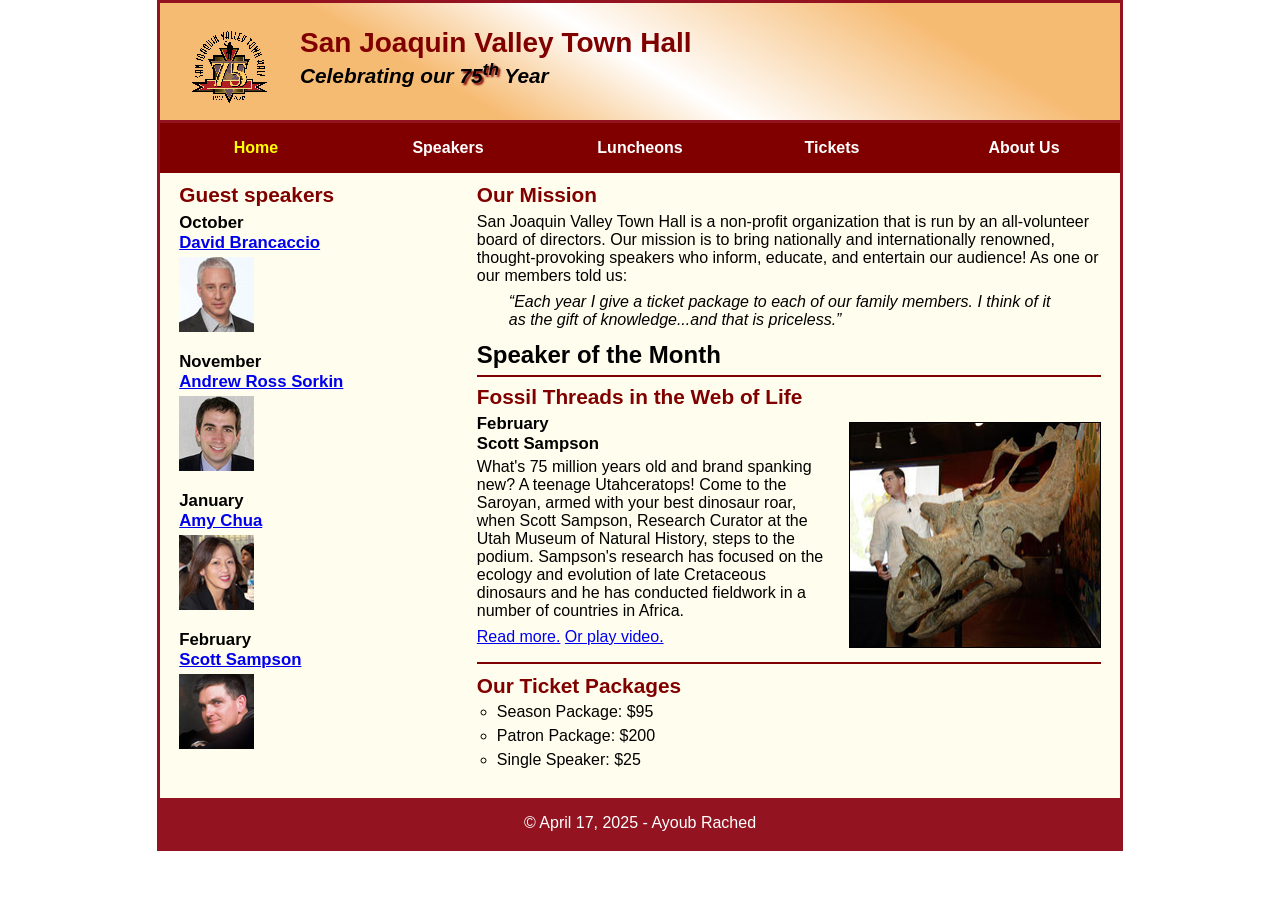
<file: index.html>
<!DOCTYPE html>
<html lang="en">

<head>
	<meta charset="utf-8">
	<meta name="viewport" content="width=device-width, initial-scale=1">
	<title>San Joaquin Valley Town Hall</title>
	<link rel="shortcut icon" href="images/favicon.ico">
	<link rel="stylesheet" href="styles/c8_main.css">
	<link rel="stylesheet" href="styles/slicknav.css">
	<script src="https://code.jquery.com/jquery-3.6.0.min.js"></script>
	<script src="js/jquery.slicknav.min.js"></script>
	<script type="text/javascript">
		$(document).ready(function(){
			$('#nav_menu').slicknav({prependTo:"#mobile_menu"});
		});
	</script>
</head>

<body>
	<header>
		<img src="images/town_hall_logo.gif" alt="Town Hall logo" height="80">
		<h2>San Joaquin Valley Town Hall</h2>
		<h3>Celebrating our <span class="shadow">75<sup>th</sup></span> Year</h3>
	</header>
	<nav id="mobile_menu"></nav>
	<nav id="nav_menu">
		<ul>
			<li><a href="index.html" class="current">Home</a></li>
			<li><a href="#">Speakers</a></li>
			<li><a href="#">Luncheons</a></li>
			<li><a href="#">Tickets</a></li>
			<li><a href="#">About Us</a>
				<ul>
					<li><a href="#">Our History</a></li>
					<li><a href="#">Board of Directors</a></li>
					<li><a href="#">Past Speakers</a></li>
					<li><a href="#">Contact Information</a></li>
				</ul>
			</li>
		</ul>
	</nav>
	<main>
		<section>
			<h2>Our Mission</h2>
			<p>San Joaquin Valley Town Hall is a non-profit organization that is run by an 
			   all-volunteer board of directors. Our mission is to bring nationally and 
			   internationally renowned, thought-provoking speakers who inform, educate, 
			   and entertain our audience! As one or our members told us:</p>
			<blockquote>&ldquo;Each year I give a ticket package to each of our family members. 
			I think of it as the gift of knowledge...and that is priceless.&rdquo;</blockquote>
			<h1>Speaker of the Month</h1>
			<article>
				<h2>Fossil Threads in the Web of Life</h2>
				<img src="images/sampson_dinosaur.jpg" alt="Scott Sampson with dinosaur">
				<h3>February<br>
				Scott Sampson</h3>
				<p>What's 75 million years old and brand spanking new? A teenage Utahceratops! 
				Come to the Saroyan, armed with your best dinosaur roar, when Scott Sampson, Research 
				Curator at the Utah Museum of Natural History, steps to the podium. Sampson's research 
				has focused on the ecology and evolution of late Cretaceous dinosaurs and he has conducted 
				fieldwork in a number of countries in Africa.</p>
				<p><a href="speakers/c7_sampson.html">Read more.</a>&nbsp;<a href="media/sampson.mp4" target="_blank">Or play video.</a></p>
			</article>
			
			<h2>Our Ticket Packages</h2>
			<ul>
				<li>Season Package: $95</li>
				<li>Patron Package: $200</li>
				<li>Single Speaker: $25</li>
			</ul>
		</section>
		
		<aside>
			<h2>Guest speakers</h2>
			<div>
				<h3>October<br><a href="speakers/brancaccio.html">David Brancaccio</a></h3>
				<img src="images/brancaccio75.jpg" alt="David Brancaccio photo">
				<h3>November<br><a href="speakers/sorkin.html">Andrew Ross Sorkin</a></h3>
				<img src="images/sorkin75.jpg" alt="Andrew Ross Sorkin photo">
				<h3>January<br><a href="speakers/chua.html">Amy Chua</a></h3>
				<img src="images/chua75.jpg" alt="Amy Chua photo">
				<h3>February<br><a href="speakers/c7_sampson.html">Scott Sampson</a></h3>
				<img src="images/sampson75.jpg" alt="Scott Sampson photo">
			</div>
		</aside>
	</main>
	<footer>
		<p>&copy; April 17, 2025 - Ayoub Rached</p>
	</footer>
</body>
</html>
</file>
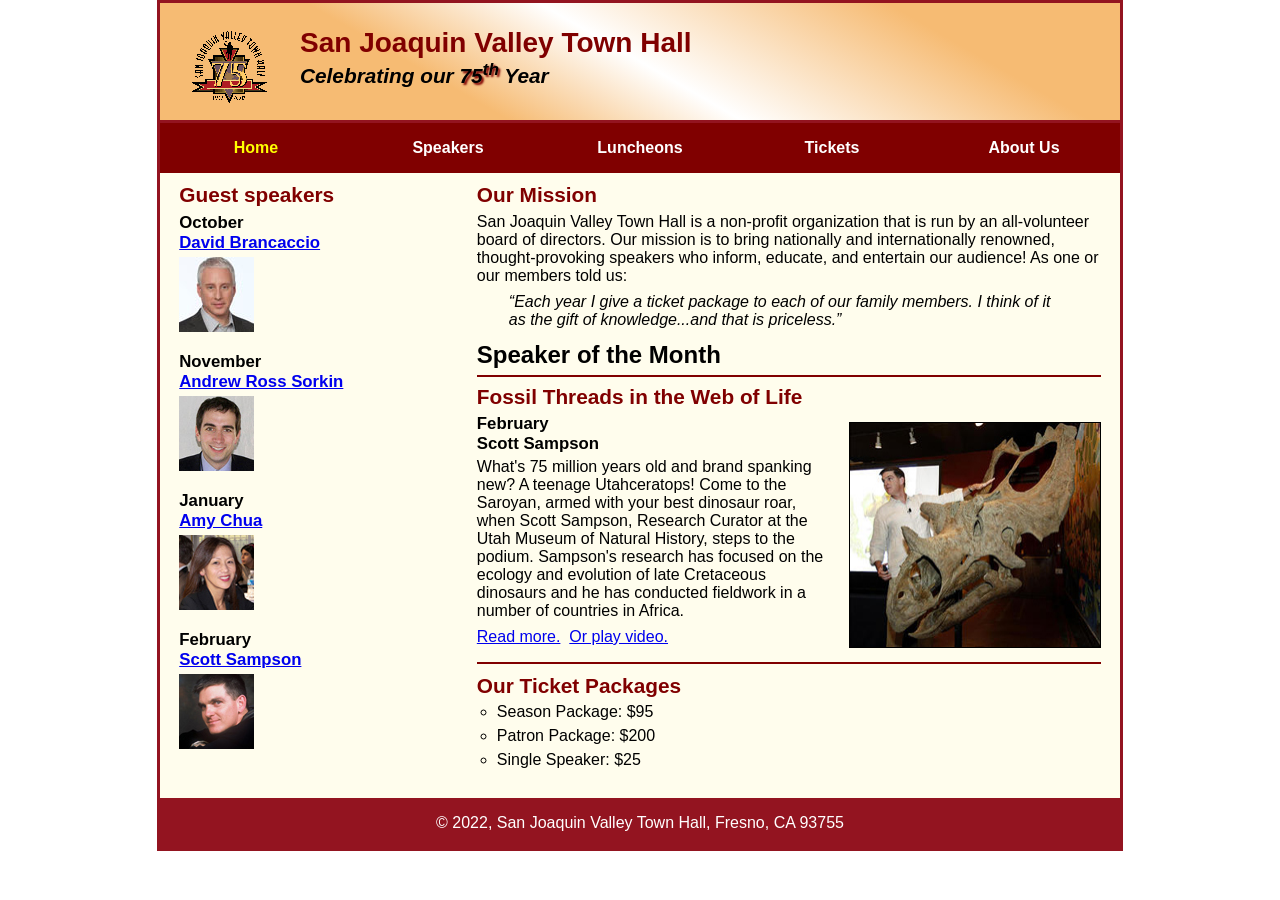
<file: c8_index.html>
<!DOCTYPE html>
<html lang="en">

<head>
	<meta charset="utf-8">
	<title>San Joaquin Valley Town Hall</title>
	<link rel="shortcut icon" href="images/favicon.ico">
	<link rel="stylesheet" href="styles/c8_main.css">
</head>

<body>
	<header>
		<img src="images/town_hall_logo.gif" alt="Town Hall logo" height="80">
		<h2>San Joaquin Valley Town Hall</h2>
		<h3>Celebrating our <span class="shadow">75<sup>th</sup></span> Year</h3>
	</header>
	<nav id="nav_menu">
    	<ul>
        	<li><a href="index.html" class="current">Home</a></li>
        	<li><a href="speakers.html">Speakers</a></li>
        	<li><a href="luncheons.html">Luncheons</a></li>
        	<li><a href="tickets.html">Tickets</a></li>
        	<li><a href="aboutus.html"> About Us</a>
            	<ul>
                	<li><a href="#">Our History</a></li>
                	<li><a href="#">Board of Directors</a></li>
                	<li><a href="#">Past Speakers</a></li>
                	<li><a href="#">Contact Information</a></li>
            	</ul>
        	</li>
    	</ul>
	</nav>
	<main>
		<section>
			<h2>Our Mission</h2>
			<p>San Joaquin Valley Town Hall is a non-profit organization that is run by an 
			   all-volunteer board of directors. Our mission is to bring nationally and 
			   internationally renowned, thought-provoking speakers who inform, educate, 
			   and entertain our audience! As one or our members told us:</p>
			<blockquote>&ldquo;Each year I give a ticket package to each of our family members. 
			I think of it as the gift of knowledge...and that is priceless.&rdquo;</blockquote>
			
			<h1>Speaker of the Month</h1>
			<article>
				<h2>Fossil Threads in the Web of Life</h2>
				<img src="images/sampson_dinosaur.jpg" alt="Scott Sampson with dinosaur">
				<h3>February<br>
				Scott Sampson</h3>
				<p>What's 75 million years old and brand spanking new? A teenage Utahceratops! 
				Come to the Saroyan, armed with your best dinosaur roar, when Scott Sampson, Research 
				Curator at the Utah Museum of Natural History, steps to the podium. Sampson's research 
				has focused on the ecology and evolution of late Cretaceous dinosaurs and he has conducted 
				fieldwork in a number of countries in Africa.</p>
				<p>
					<a href="speakers/c7_sampson.html">Read more.</a>&nbsp;
					<a href="media/sampson.mp4" target="_blank">Or play video.</a>
				</p>
			</article>
			
			<h2>Our Ticket Packages</h2>
			<ul>
				<li>Season Package: $95</li>
				<li>Patron Package: $200</li>
				<li>Single Speaker: $25</li>
			</ul>
		</section>
		<aside>
			<h2>Guest speakers</h2>
			<h3>October<br><a href="speakers/brancaccio.html">David Brancaccio</a></h3>
			<img src="images/brancaccio75.jpg" alt="David Brancaccio photo">
			<h3>November<br><a href="speakers/sorkin.html">Andrew Ross Sorkin</a></h3>
			<img src="images/sorkin75.jpg" alt="Andrew Ross Sorkin photo">
			<h3>January<br><a href="speakers/chua.html">Amy Chua</a></h3>
			<img src="images/chua75.jpg" alt="Amy Chua photo">
			<h3>February<br><a href="speakers/c7_sampson.html">Scott Sampson</a></h3>
			<img src="images/sampson75.jpg" alt="Scott Sampson photo">
		</aside>
	</main>
	<footer>
		<p>&copy; 2022, San Joaquin Valley Town Hall, Fresno, CA 93755</p>
	</footer>
</body>
</html>
</file>
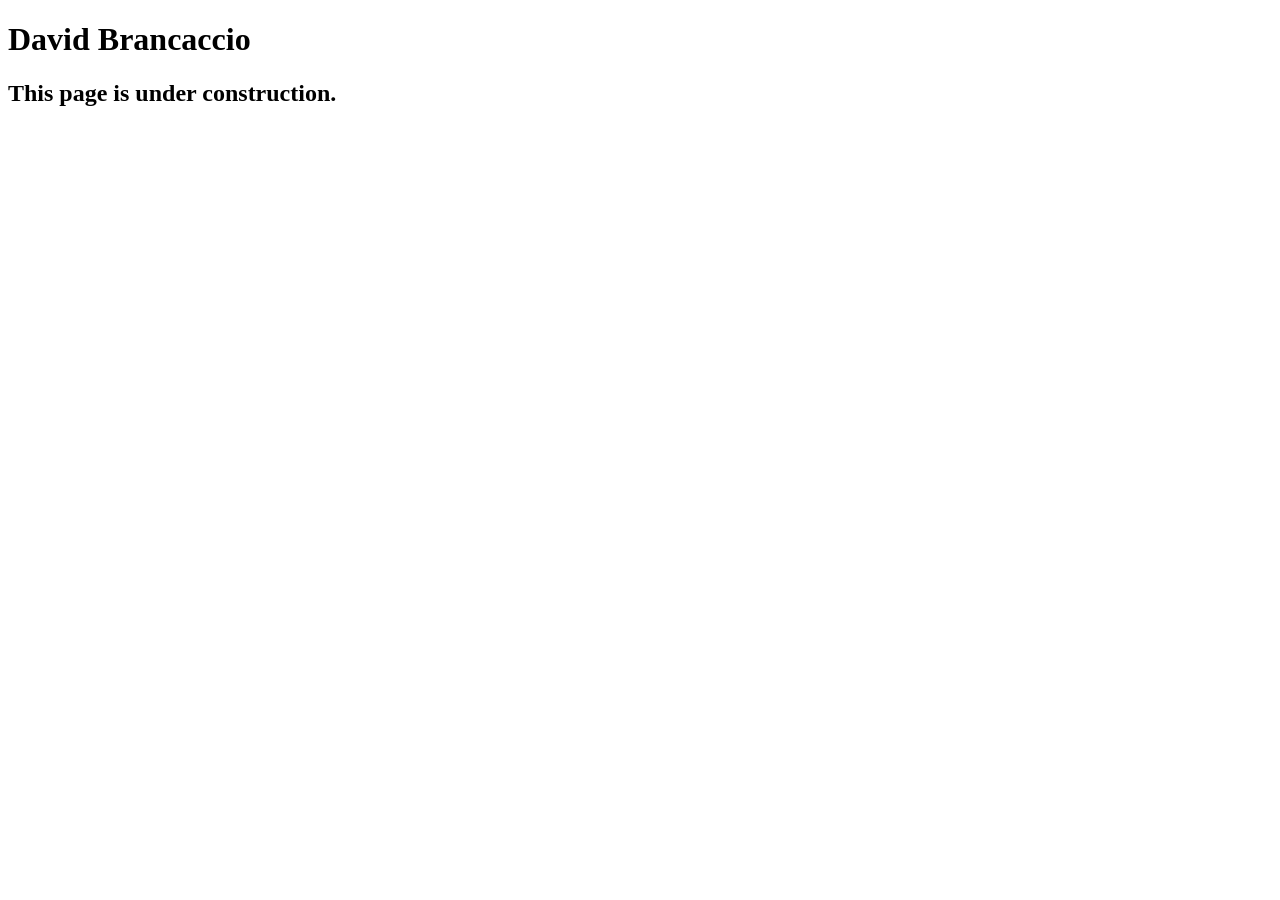
<file: speakers/brancaccio.html>
<!DOCTYPE html>
<html lang="en">

<head>
	<meta charset="utf-8">
	<title>San Joaquin Valley Town Hall</title>
	<link rel="shortcut icon" href="images/favicon.ico">
</head>

<body>
    <main>
	    <h1>David Brancaccio</h1>
	    <h2>This page is under construction.</h2>	        
    </main>
</body>

</html>
</file>
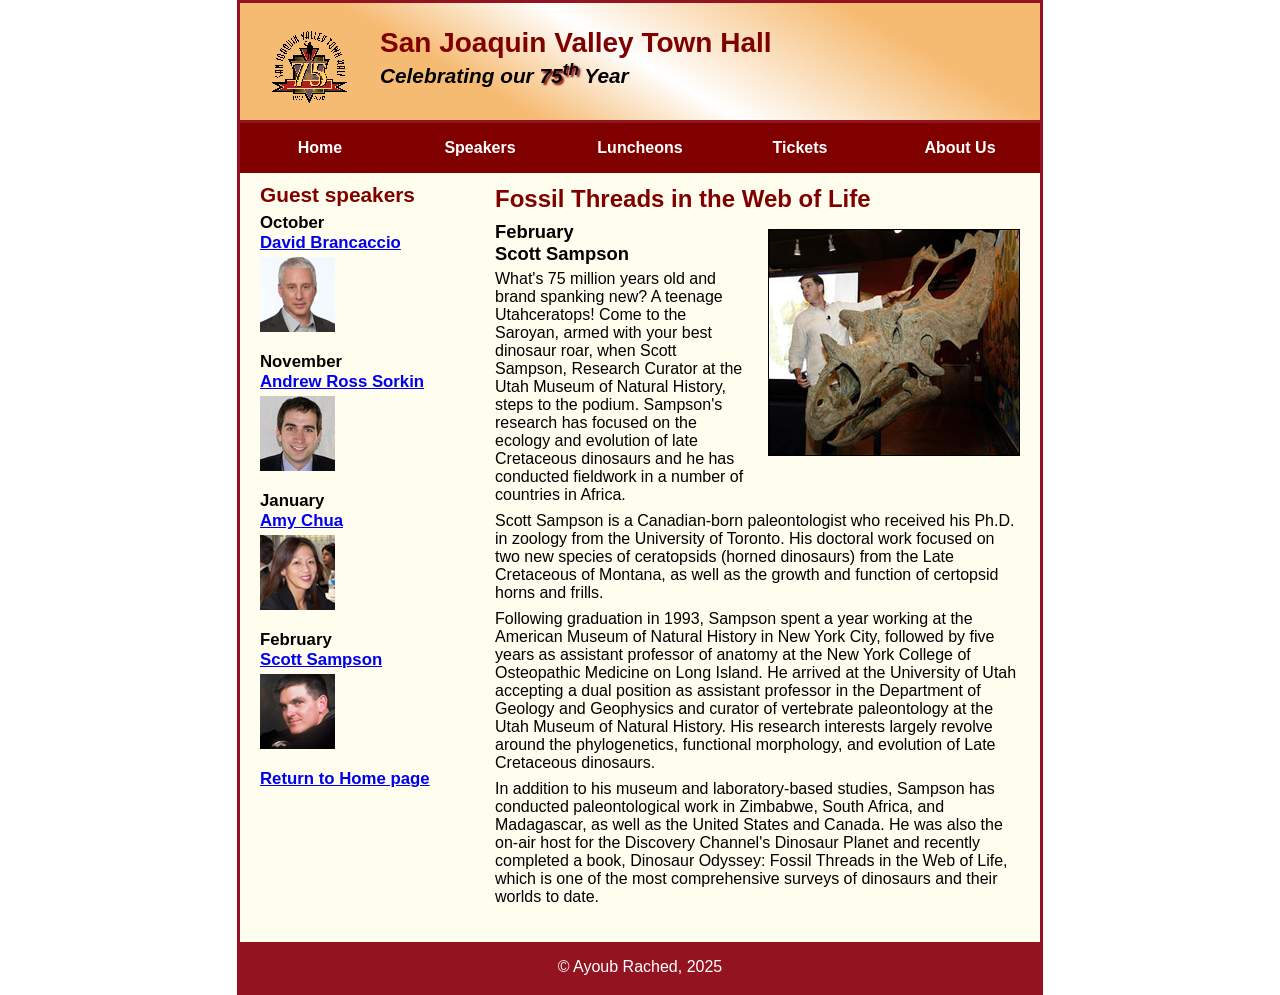
<file: speakers/c7_sampson.html>
<!DOCTYPE html>
<html lang="en">

<head>
	<meta charset="utf-8">
	<title>San Joaquin Valley Town Hall</title>
	<link rel="shortcut icon" href="../images/favicon.ico">
	<link rel="stylesheet" href="../styles/c7_speaker.css">
</head>

<body>
	<header>
		<img src="../images/town_hall_logo.gif" alt="Town Hall logo" height="80">
		<h2>San Joaquin Valley Town Hall</h2>
		<h3>Celebrating our <span class="shadow">75<sup>th</sup></span> Year</h3>
	</header>
	<nav id="nav_menu">
		<ul>
			<li><a href="../index.html">Home</a></li>
			<li><a href="#">Speakers</a></li>
			<li><a href="#">Luncheons</a></li>
			<li><a href="#">Tickets</a></li>
			<li><a href="#">About Us</a>
				<ul>
					<li><a href="#">Our History</a></li>
					<li><a href="#">Board of Directors</a></li>
					<li><a href="#">Past Speakers</a></li>
					<li><a href="#">Contact Information</a></li>
				</ul>
			</li>
		</ul>
	</nav>
	<main>
		<section>
			<h1>Fossil Threads in the Web of Life</h1>
			<article>
				<img src="../images/sampson_dinosaur.jpg" alt="Scott Sampson with dinosaur">
				<h2>February<br>Scott Sampson</h2>
				<p>What's 75 million years old and brand spanking new? A teenage Utahceratops! Come to the 
				   Saroyan, armed with your best dinosaur roar, when Scott Sampson, Research Curator at the 
				   Utah Museum of Natural History, steps to the podium. Sampson's research has focused on the 
				   ecology and evolution of late Cretaceous dinosaurs and he has conducted fieldwork in a number 
				   of countries in Africa.</p>
				<p>Scott Sampson is a Canadian-born paleontologist who received his Ph.D. in zoology from the 
				   University of Toronto. His doctoral work focused on two new species of ceratopsids (horned 
				   dinosaurs) from the Late Cretaceous of Montana, as well as the growth and function of certopsid 
				   horns and frills.</p>
				<p>Following graduation in 1993, Sampson spent a year working at the American Museum of Natural 
				   History in New York City, followed by five years as assistant professor of anatomy at the New 
				   York College of Osteopathic Medicine on Long Island. He arrived at the University of Utah 
				   accepting a dual position as assistant professor in the Department of Geology and Geophysics 
				   and curator of vertebrate paleontology at the Utah Museum of Natural History. His research 
				   interests largely revolve around the phylogenetics, functional morphology, and evolution of 
				   Late Cretaceous dinosaurs.</p>
				<p>In addition to his museum and laboratory-based studies, Sampson has conducted paleontological 
				   work in Zimbabwe, South Africa, and Madagascar, as well as the United States and Canada. He was 
				   also the on-air host for the Discovery Channel's Dinosaur Planet and recently completed a book, 
				   Dinosaur Odyssey: Fossil Threads in the Web of Life, which is one of the most 
				   comprehensive surveys of dinosaurs and their worlds to date.</p>
			</article>
		</section>
		
		<aside>
			<h2>Guest speakers</h2>
			<h3>October<br><a href="../speakers/brancaccio.html">David Brancaccio</a></h3>
			<img src="../images/brancaccio75.jpg" alt="David Brancaccio photo">
			<h3>November<br><a href="../speakers/sorkin.html">Andrew Ross Sorkin</a></h3>
			<img src="../images/sorkin75.jpg" alt="Andrew Ross Sorkin photo">
			<h3>January<br><a href="../speakers/chua.html">Amy Chua</a></h3>
			<img src="../images/chua75.jpg" alt="Amy Chua photo">
			<h3>February<br><a href="../speakers/c7_sampson.html">Scott Sampson</a></h3>
			<img src="../images/sampson75.jpg" alt="Scott Sampson photo">
			<h3><a href="../index.html">Return to Home page</a></h3>
		</aside>
	</main>
	<footer>
		<p>&copy; Ayoub Rached, 2025</p>
	</footer>
</body>
</html>
</file>
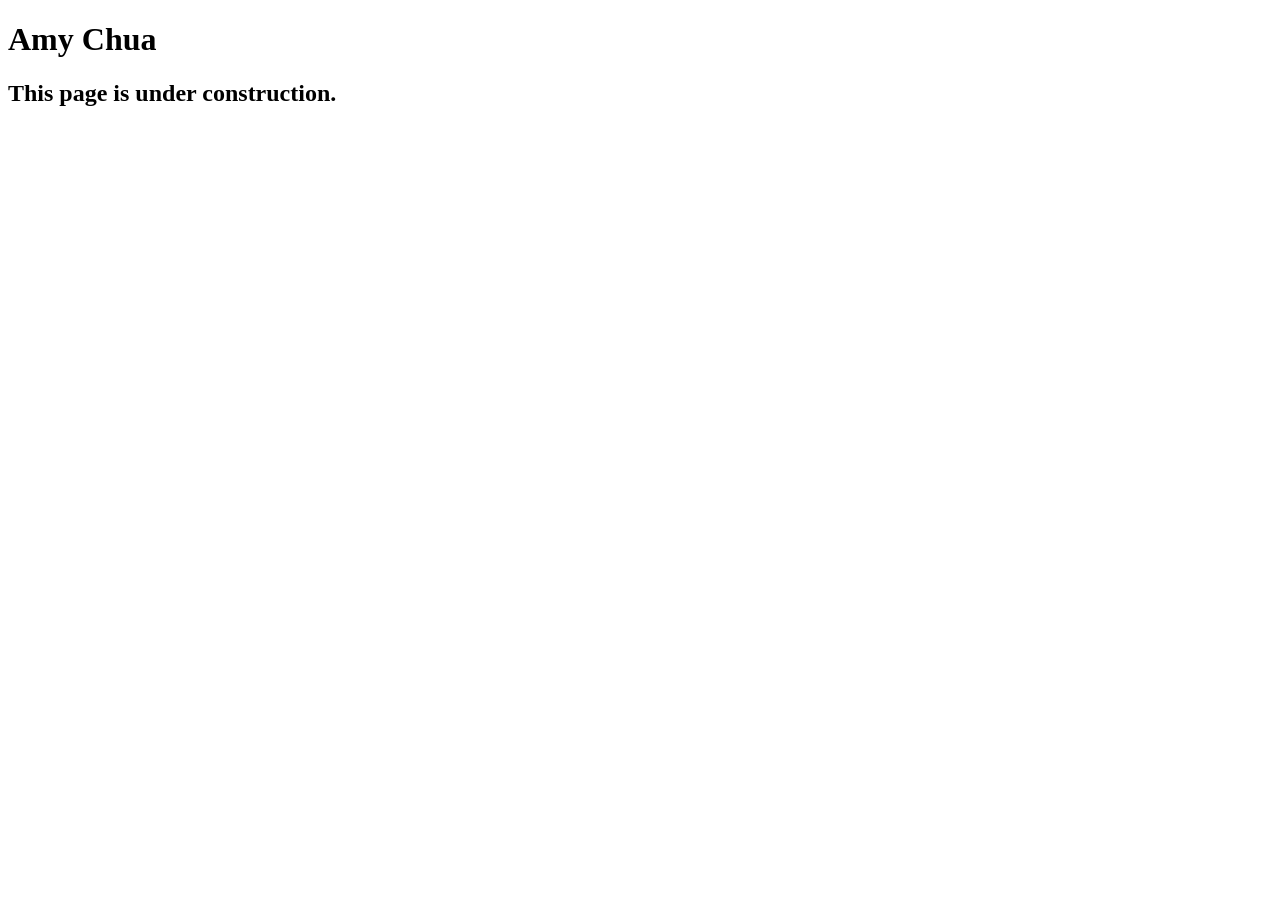
<file: speakers/chua.html>
<!DOCTYPE html>
<html lang="en">

<head>
	<meta charset="utf-8">
	<title>San Joaquin Valley Town Hall</title>
	<link rel="shortcut icon" href="images/favicon.ico">
</head>

<body>
	<main>
		<h1>Amy Chua</h1>
		<h2>This page is under construction.</h2>
	</main>
</body>

</html>
</file>
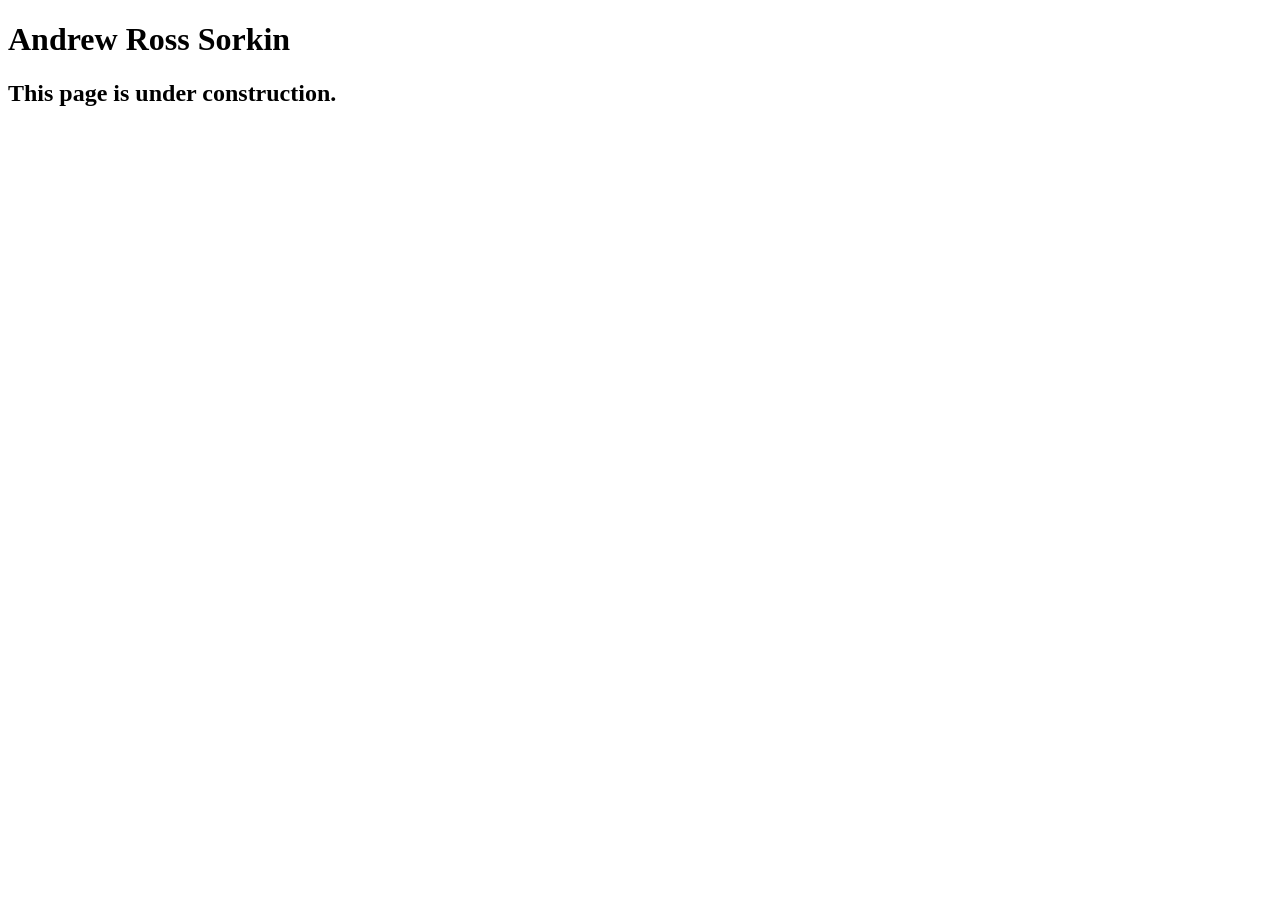
<file: speakers/sorkin.html>
<!DOCTYPE html>
<html lang="en">

<head>
	<meta charset="utf-8">
	<title>San Joaquin Valley Town Hall</title>
	<link rel="shortcut icon" href="images/favicon.ico">
</head>

<body>
	<main>
		<h1>Andrew Ross Sorkin</h1>
		<h2>This page is under construction.</h2>
	</main>
</body>

</html>
</file>
<file: styles/c8_main.css>
/* the styles for the elements */
* {
	margin: 0;
	padding: 0;
}
html {
	background-color: white;
}
body {
	font-family: Arial, Helvetica, sans-serif;
    font-size: 100%;
    width: 98%;
    max-width: 960px;
    margin: 0 auto;
    border: 3px solid #931420;
    background-color: #fffded;
}
a:focus, a:hover {
	font-style: italic;
}
/* the styles for the header */
header {
	padding: 1.5em 0 2em 0;
	border-bottom: 3px solid #931420;
		background-image: -moz-linear-gradient(
	    30deg, #f6bb73 0%, #f6bb73 30%, white 50%, #f6bb73 80%, #f6bb73 100%);
	background-image: -webkit-linear-gradient(
	    30deg, #f6bb73 0%, #f6bb73 30%, white 50%, #f6bb73 80%, #f6bb73 100%);
	background-image: -o-linear-gradient(
	    30deg, #f6bb73 0%, #f6bb73 30%, white 50%, #f6bb73 80%, #f6bb73 100%);
	background-image: linear-gradient(
	    30deg, #f6bb73 0%, #f6bb73 30%, white 50%, #f6bb73 80%, #f6bb73 100%);
}
header h2 {
	font-size: 175%;
	color: #800000;
}
header h3 {
	font-size: 130%;
	font-style: italic;
}
header img {
	float: left;
	padding: 0 30px;
}
.shadow {
	text-shadow: 2px 2px 2px #800000;
}
/* the styles for the navigation menu */
#nav_menu ul {
	list-style-type: none;
	margin: 0;
	padding: 0;
	position: relative;
}
#nav_menu ul li {
	float: left;
	width: 20%;
}
#nav_menu ul li a {
    display: block;
    width: 100%;
    text-align: center;
    padding: 1em 0;
    text-decoration: none;
    background-color: #800000;
    color: white;
    font-weight: bold;
}
#nav_menu a.current {
	color: yellow;
}
#nav_menu ul ul {
    display: none;
    position: absolute;
    top: 100%;
    width: 160px;
}
#nav_menu ul ul li {
    float: none;
    width: 100%;
}
#nav_menu ul li:hover > ul {
    display: block;
}
#nav_menu > ul::after {
    content: "";
    clear: both;
    display: block;
}

/* the styles for the section */
section {
	width: 65%;
	float: right;
	padding: 0 2% 20px 2%;
}
section h1 {
	font-size: 150%;
	padding: .5em 0 .25em 0;
	margin: 0;
}
section h2 {
	color: #800000;
	font-size: 130%;
	padding: .5em 0 .25em 0;
}
section p {
	padding-bottom: .5em;
}
section blockquote {
	padding: 0 2em;
	font-style: italic;
}
section ul {
	padding: 0 0 .25em 1.25em;
	list-style-type: circle;
}
section li {
	padding-bottom: .35em;
}

/* the styles for the article */
article {
	padding: .5em 0;
	border-top: 2px solid #800000;
	border-bottom: 2px solid #800000;
}
article h2 {
	padding-top: 0;
}
article h3 {
	font-size: 105%;
	padding-bottom: .25em;
}
article img {
	float: right;
	margin: .5em 0 1em 1em;
	border: 1px solid black;
	max-width: 40%;
	min-width: 150px;
}

/* the styles for the aside */
aside {
	width: 27%;
	float: right;
	padding: 0 2% 20px 2%;
}
aside h2 {
	color: #800000;
	font-size: 130%;
	padding: .5em 0 .25em 0;
}

aside h3 {
	font-size: 105%;
	padding-bottom: .25em;
}
aside img {
	padding-bottom: 1em;
}

/* the styles for the footer */
footer {
	background-color: #931420;
	clear: both;
}
footer p {
	text-align: center;
	color: white;
	padding: 1em 0;
}

@media screen and (max-width: 768px) {
    aside h2 a {
        font-size: 85%;
    }
    section h1 {
        font-size: 125%;
    }
    section h2, aside h2 {
        font-size: 110%;
    }
    #nav_menu ul ul {
        width: 160px;
        left: auto;
    }
}

@media screen and (max-width: 576px) {
    header img {
        float: none;
        display: block;
        margin: 0 auto;
    }
    header {
        text-align: center;
    }
    section, aside {
        float: none;
        width: 96%;
        padding: 0 2%;
    }
    article img {
        max-width: 30%;
        min-width: 120px;
    }
    aside div {
        column-count: 2;
    }
    #nav_menu {
        display: none;
    }
}

@media screen and (max-width: 320px) {
    html {
        font-size: 90%;
    }
    footer p {
        padding: 0.5em;
        line-height: 1.4;
    }
}
</file>
<file: styles/c7_speaker.css>
/* the styles for the elements */
* {
	margin: 0;
	padding: 0;
}
html {
	background-color: white;
}
body {
	font-family: Arial, Helvetica, sans-serif;
    font-size: 100%;
    width: 800px;
    margin: 0 auto;
    border: 3px solid #931420;
    background-color: #fffded;
}
a:focus, a:hover {
	font-style: italic;
}
/* the styles for the header */
header {
	padding: 1.5em 0 2em 0;
	border-bottom: 3px solid #931420;
		background-image: -moz-linear-gradient(
	    30deg, #f6bb73 0%, #f6bb73 30%, white 50%, #f6bb73 80%, #f6bb73 100%);
	background-image: -webkit-linear-gradient(
	    30deg, #f6bb73 0%, #f6bb73 30%, white 50%, #f6bb73 80%, #f6bb73 100%);
	background-image: -o-linear-gradient(
	    30deg, #f6bb73 0%, #f6bb73 30%, white 50%, #f6bb73 80%, #f6bb73 100%);
	background-image: linear-gradient(
	    30deg, #f6bb73 0%, #f6bb73 30%, white 50%, #f6bb73 80%, #f6bb73 100%);
}
header h2 {
	font-size: 175%;
	color: #800000;
}
header h3 {
	font-size: 130%;
	font-style: italic;
}
header img {
	float: left;
	padding: 0 30px;
}
.shadow {
	text-shadow: 2px 2px 2px #800000;
}
/* the styles for the navigation menu */
#nav_menu ul {
	list-style-type: none;
	margin: 0;
	padding: 0;
	position: relative;
}
#nav_menu ul li {
	float: left;
}
#nav_menu ul li a {
    display: block;
    width: 160px;
    text-align: center;
    padding: 1em 0;
    text-decoration: none;
    background-color: #800000;
    color: white;
    font-weight: bold;
}
#nav_menu a.current {
	color: yellow;
}
#nav_menu ul ul {
    display: none;
    position: absolute;
    top: 100%;
}
#nav_menu ul ul li {
	float: none;
}
#nav_menu ul li:hover > ul {
	display: block;
}
#nav_menu > ul::after {
    content: "";
    clear: both;
    display: block;
}
/* the styles for the main content */
main {
	clear: left;
}

/* the styles for the section */
section {
	width: 525px;
	float: right;
	padding: 0 20px 20px 20px;
}
section h1 {
	color: #800000;
	font-size: 150%;
	padding-top: .5em;
	margin: 0;
}
section p {
	padding-bottom: .5em;
}
section blockquote {
	padding: 0 2em;
	font-style: italic;
}
section ul {
	padding: 0 0 .25em 1.25em;
}
section li {
	padding-bottom: .35em;
}

/* the styles for the article */
article {
	padding: .5em 0;
}
article h2 {
	font-size: 115%;
	padding: 0 0 .25em 0;
}
article img {
	float: right;
	margin: .5em 0 1em 1em;
	border: 1px solid black;
}

/* the styles for the aside */
aside {
	width: 215px;
	float: right;
	padding: 0 0 20px 20px;
}
aside h2 {
	color: #800000;
	font-size: 130%;
	padding: .5em 0 .25em 0;
}

aside h3 {
	font-size: 105%;
	padding-bottom: .25em;
}
aside img {
	padding-bottom: 1em;
}

/* the styles for the footer */
footer {
	background-color: #931420;
	clear: both;

}
footer p {
	text-align: center;
	color: white;
	padding: 1em 0;
}
</file>
